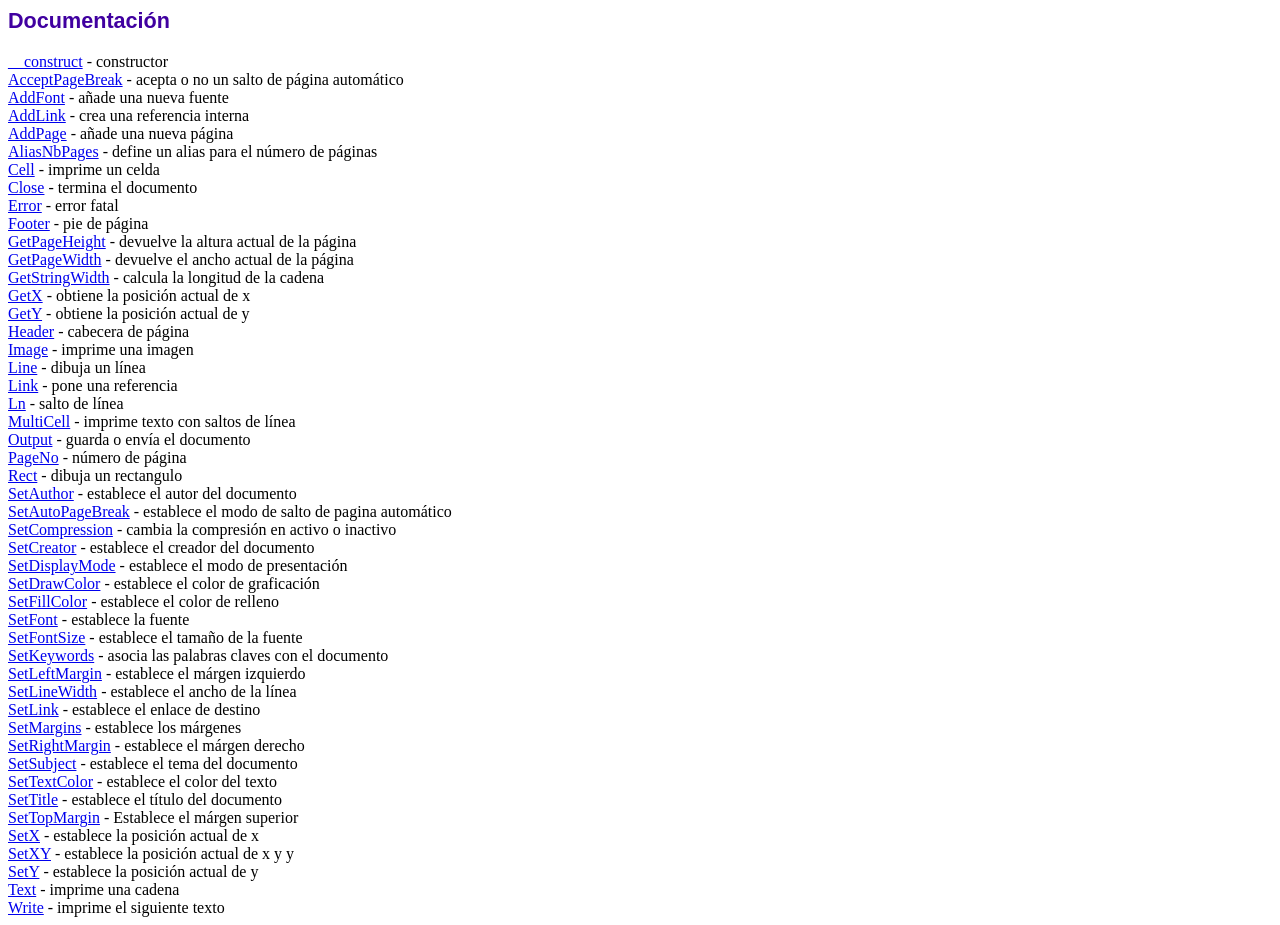
<file: Assets/FPDF_v186/doc/index.htm>
<!DOCTYPE html PUBLIC "-//W3C//DTD HTML 4.01 Transitional//EN">
<html>
<head>
<meta http-equiv="Content-Type" content="text/html; charset=UTF-8">
<title>Documentación</title>
<link type="text/css" rel="stylesheet" href="../fpdf.css">
</head>
<body>
<h1>Documentación</h1>
<a href="__construct.htm">__construct</a> - constructor<br>
<a href="acceptpagebreak.htm">AcceptPageBreak</a> - acepta o no un salto de página automático<br>
<a href="addfont.htm">AddFont</a> - añade una nueva fuente<br>
<a href="addlink.htm">AddLink</a> - crea una referencia interna<br>
<a href="addpage.htm">AddPage</a> - añade una nueva página<br>
<a href="aliasnbpages.htm">AliasNbPages</a> - define un alias para el número de páginas<br>
<a href="cell.htm">Cell</a> - imprime un celda<br>
<a href="close.htm">Close</a> - termina el documento<br>
<a href="error.htm">Error</a> - error fatal<br>
<a href="footer.htm">Footer</a> - pie de página<br>
<a href="getpageheight.htm">GetPageHeight</a> - devuelve la altura actual de la página<br>
<a href="getpagewidth.htm">GetPageWidth</a> - devuelve el ancho actual de la página<br>
<a href="getstringwidth.htm">GetStringWidth</a> - calcula la longitud de la cadena<br>
<a href="getx.htm">GetX</a> - obtiene la posición actual de x<br>
<a href="gety.htm">GetY</a> - obtiene la posición actual de y<br>
<a href="header.htm">Header</a> - cabecera de página<br>
<a href="image.htm">Image</a> - imprime una imagen<br>
<a href="line.htm">Line</a> - dibuja un línea<br>
<a href="link.htm">Link</a> - pone una referencia<br>
<a href="ln.htm">Ln</a> - salto de línea<br>
<a href="multicell.htm">MultiCell</a> - imprime texto con saltos de línea<br>
<a href="output.htm">Output</a> - guarda o envía el documento<br>
<a href="pageno.htm">PageNo</a> - número de página<br>
<a href="rect.htm">Rect</a> - dibuja un rectangulo<br>
<a href="setauthor.htm">SetAuthor</a> - establece el autor del documento<br>
<a href="setautopagebreak.htm">SetAutoPageBreak</a> - establece el modo de salto de pagina automático<br>
<a href="setcompression.htm">SetCompression</a> - cambia la compresión en activo o inactivo<br>
<a href="setcreator.htm">SetCreator</a> - establece el creador del documento<br>
<a href="setdisplaymode.htm">SetDisplayMode</a> - establece el modo de presentación<br>
<a href="setdrawcolor.htm">SetDrawColor</a> - establece el color de graficación<br>
<a href="setfillcolor.htm">SetFillColor</a> - establece el color de relleno<br>
<a href="setfont.htm">SetFont</a> - establece la fuente<br>
<a href="setfontsize.htm">SetFontSize</a> - establece el tamaño de la fuente<br>
<a href="setkeywords.htm">SetKeywords</a> - asocia las palabras claves con el documento<br>
<a href="setleftmargin.htm">SetLeftMargin</a> - establece el márgen izquierdo<br>
<a href="setlinewidth.htm">SetLineWidth</a> - establece el ancho de la línea<br>
<a href="setlink.htm">SetLink</a> - establece el enlace de destino<br>
<a href="setmargins.htm">SetMargins</a> - establece los márgenes<br>
<a href="setrightmargin.htm">SetRightMargin</a> - establece el márgen derecho<br>
<a href="setsubject.htm">SetSubject</a> - establece el tema del documento<br>
<a href="settextcolor.htm">SetTextColor</a> - establece el color del texto<br>
<a href="settitle.htm">SetTitle</a> - establece el título del documento<br>
<a href="settopmargin.htm">SetTopMargin</a> - Establece el márgen superior<br>
<a href="setx.htm">SetX</a> - establece la posición actual de x<br>
<a href="setxy.htm">SetXY</a> - establece la posición actual de x y y<br>
<a href="sety.htm">SetY</a> - establece la posición actual de y<br>
<a href="text.htm">Text</a> - imprime una cadena<br>
<a href="write.htm">Write</a> - imprime el siguiente texto<br>
</body>
</html>
</file>
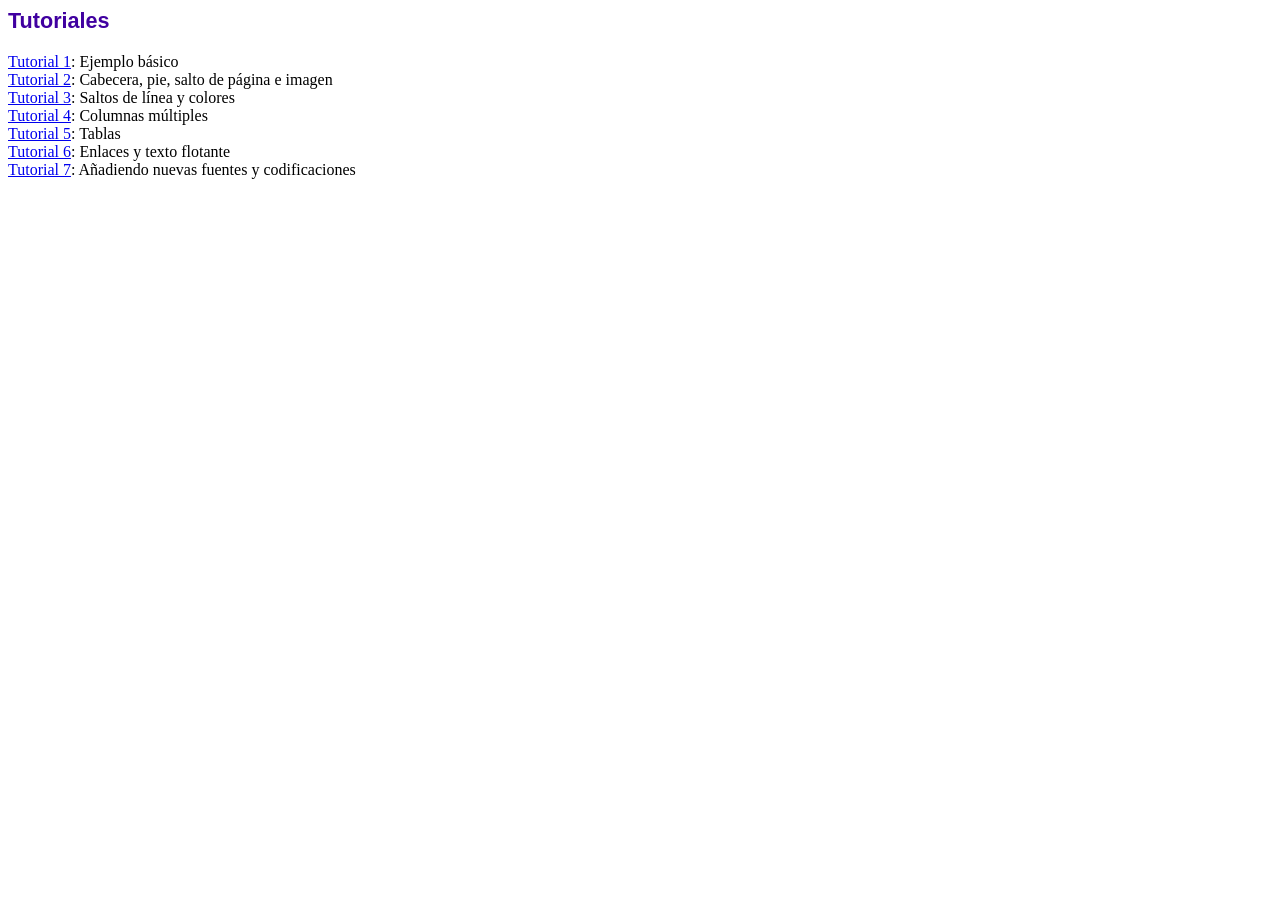
<file: Assets/FPDF_v186/tutorial/index.htm>
<!DOCTYPE html PUBLIC "-//W3C//DTD HTML 4.01 Transitional//EN">
<html>
<head>
<meta http-equiv="Content-Type" content="text/html; charset=UTF-8">
<title>Tutoriales</title>
<link type="text/css" rel="stylesheet" href="../fpdf.css">
</head>
<body>
<h1>Tutoriales</h1>
<ul style="list-style-type:none; margin-left:0; padding-left:0">
<li><a href="tuto1.htm">Tutorial 1</a>: Ejemplo básico</li>
<li><a href="tuto2.htm">Tutorial 2</a>: Cabecera, pie, salto de página e imagen</li>
<li><a href="tuto3.htm">Tutorial 3</a>: Saltos de línea y colores</li>
<li><a href="tuto4.htm">Tutorial 4</a>: Columnas múltiples</li>
<li><a href="tuto5.htm">Tutorial 5</a>: Tablas</li>
<li><a href="tuto6.htm">Tutorial 6</a>: Enlaces y texto flotante</li>
<li><a href="tuto7.htm">Tutorial 7</a>: Añadiendo nuevas fuentes y codificaciones</li>
</ul>
</body>
</html>
</file>
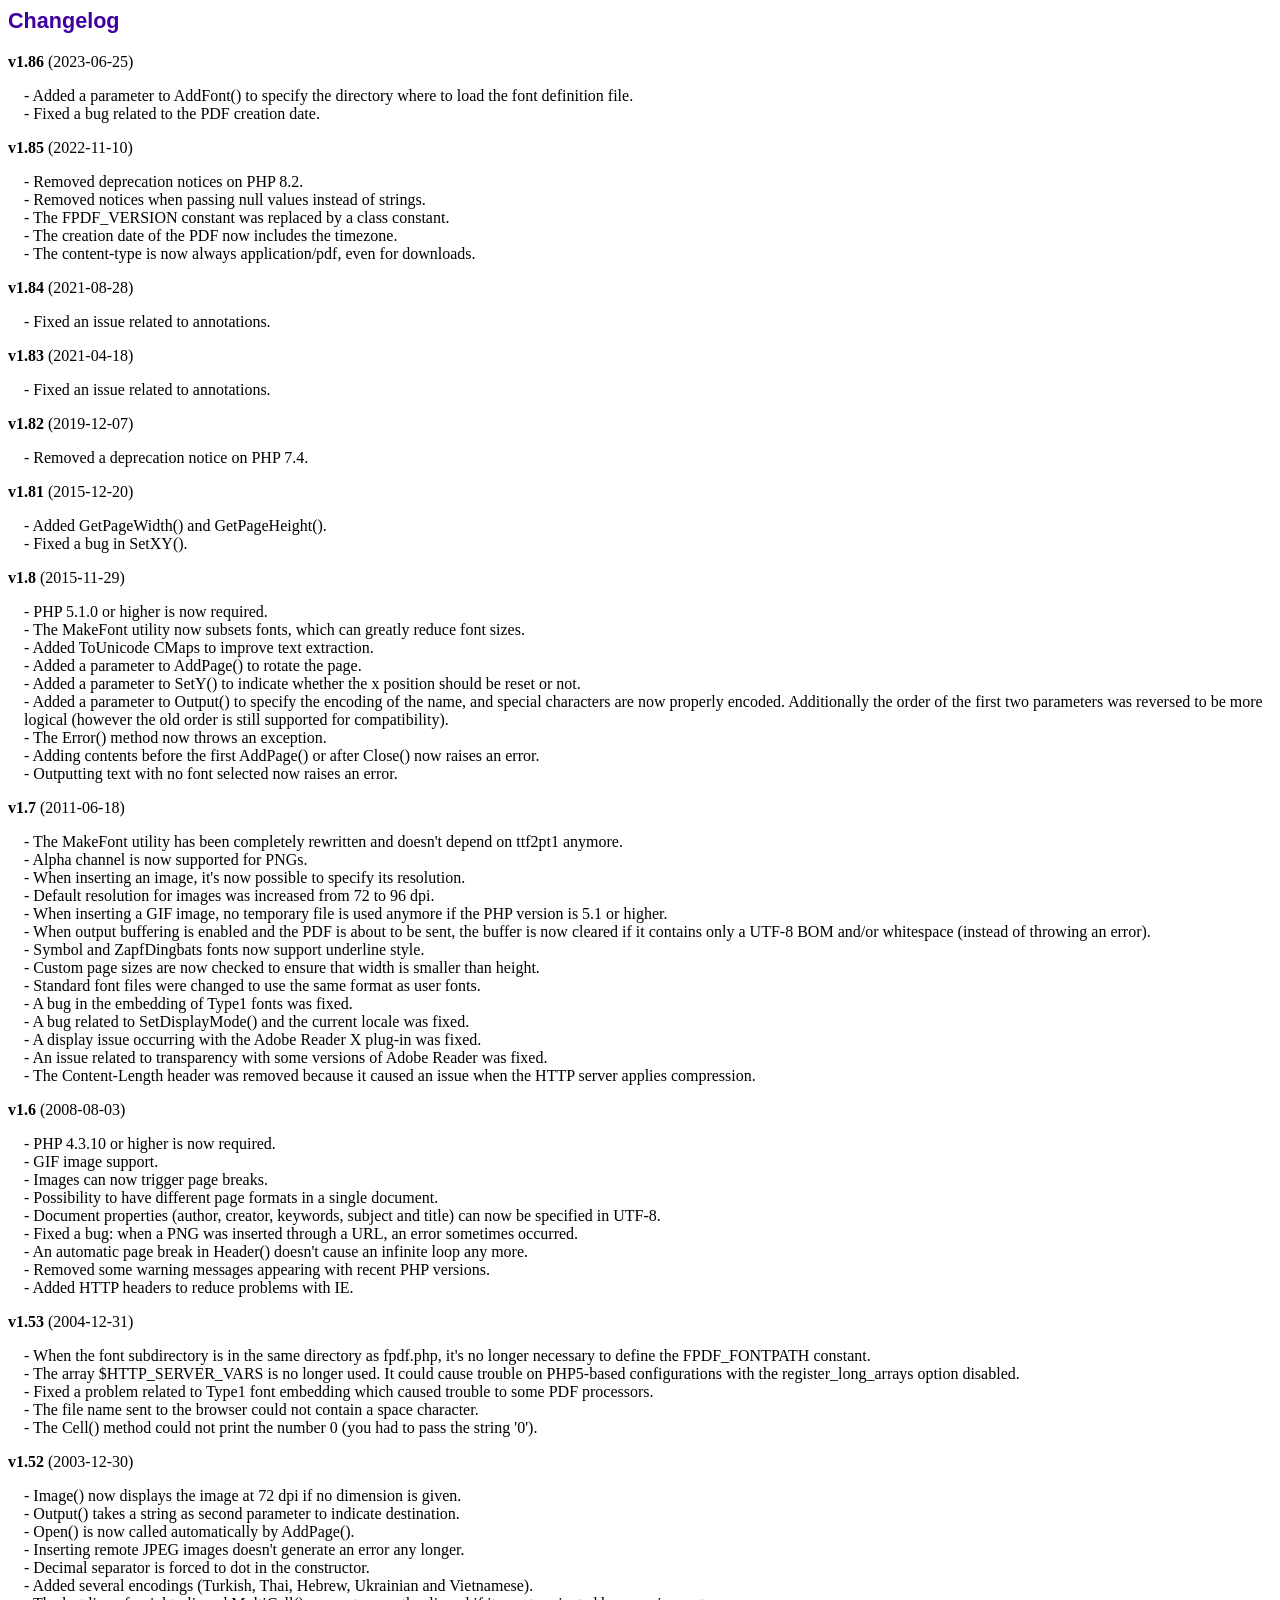
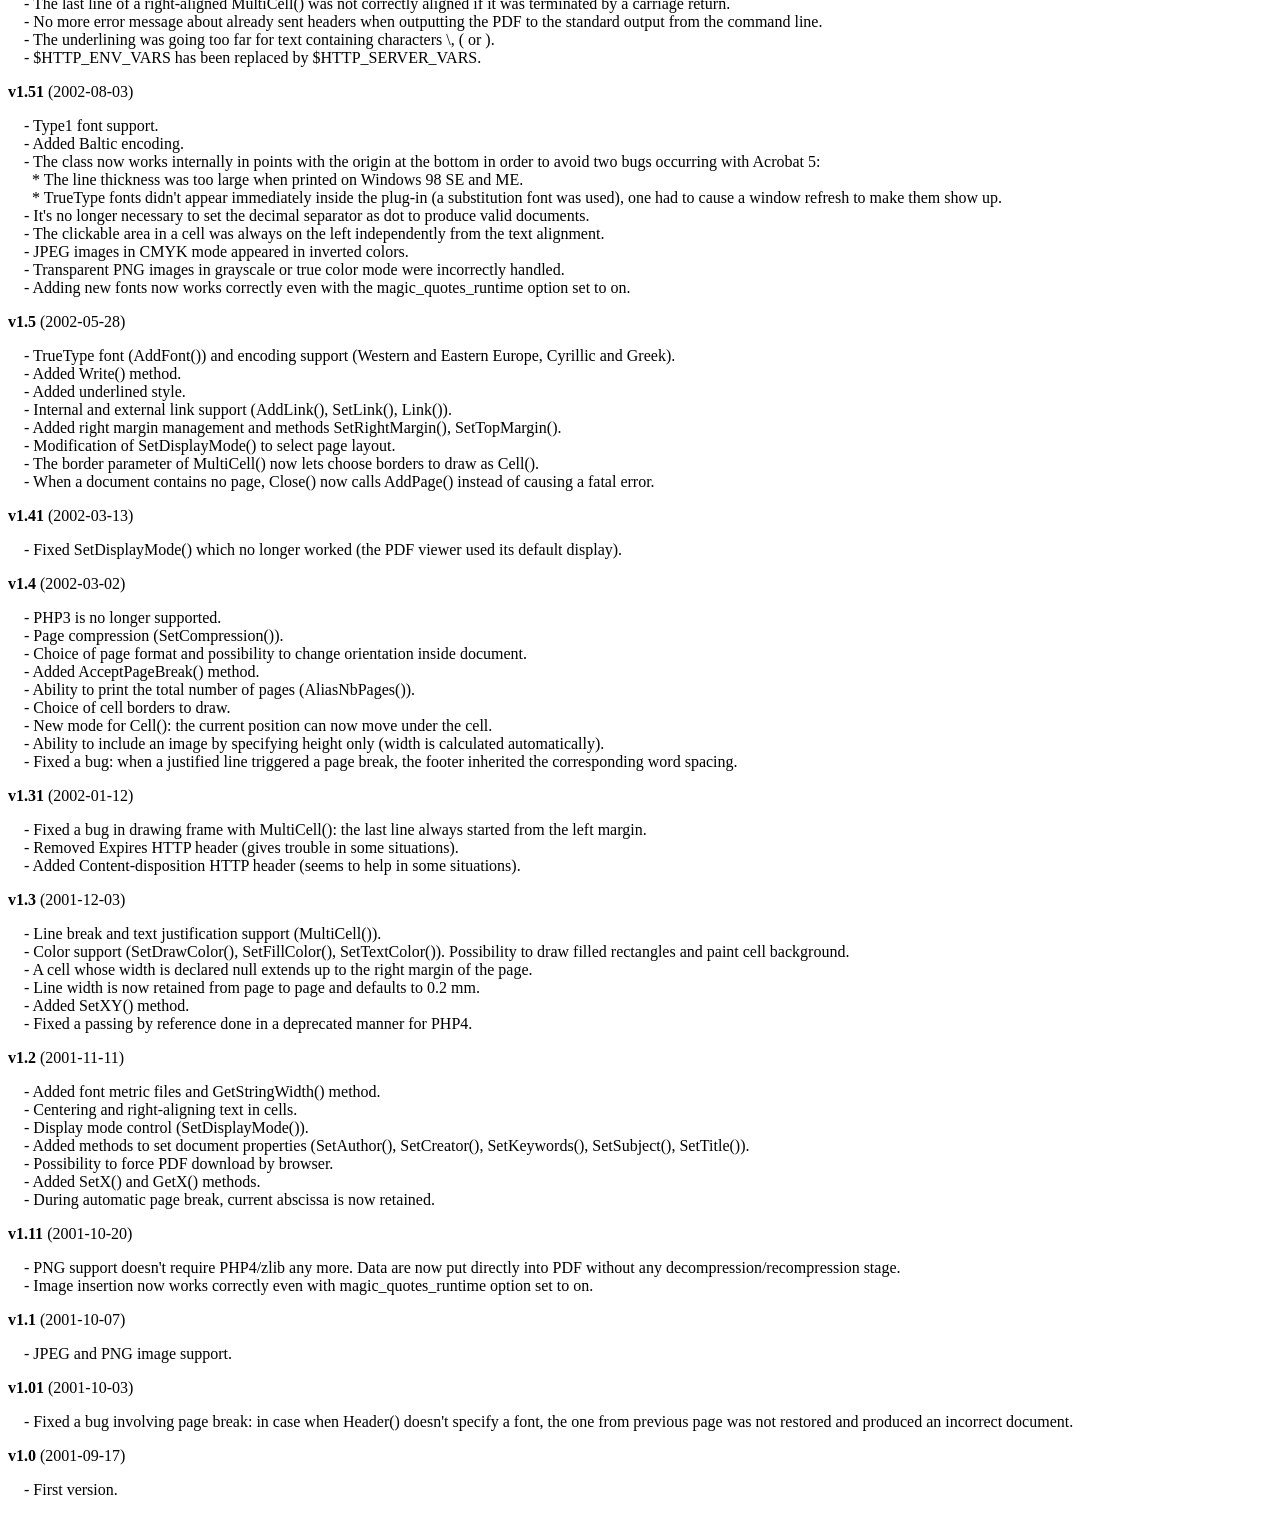
<file: Assets/FPDF_v186/changelog.htm>
<!DOCTYPE html PUBLIC "-//W3C//DTD HTML 4.01 Transitional//EN">
<html>
<head>
<meta http-equiv="Content-Type" content="text/html; charset=UTF-8">
<title>Changelog</title>
<link type="text/css" rel="stylesheet" href="fpdf.css">
<style type="text/css">
dd {margin:1em 0 1em 1em}
</style>
</head>
<body>
<h1>Changelog</h1>
<dl>
<dt><strong>v1.86</strong> (2023-06-25)</dt>
<dd>
- Added a parameter to AddFont() to specify the directory where to load the font definition file.<br>
- Fixed a bug related to the PDF creation date.<br>
</dd>
<dt><strong>v1.85</strong> (2022-11-10)</dt>
<dd>
- Removed deprecation notices on PHP 8.2.<br>
- Removed notices when passing null values instead of strings.<br>
- The FPDF_VERSION constant was replaced by a class constant.<br>
- The creation date of the PDF now includes the timezone.<br>
- The content-type is now always application/pdf, even for downloads.<br>
</dd>
<dt><strong>v1.84</strong> (2021-08-28)</dt>
<dd>
- Fixed an issue related to annotations.<br>
</dd>
<dt><strong>v1.83</strong> (2021-04-18)</dt>
<dd>
- Fixed an issue related to annotations.<br>
</dd>
<dt><strong>v1.82</strong> (2019-12-07)</dt>
<dd>
- Removed a deprecation notice on PHP 7.4.<br>
</dd>
<dt><strong>v1.81</strong> (2015-12-20)</dt>
<dd>
- Added GetPageWidth() and GetPageHeight().<br>
- Fixed a bug in SetXY().<br>
</dd>
<dt><strong>v1.8</strong> (2015-11-29)</dt>
<dd>
- PHP 5.1.0 or higher is now required.<br>
- The MakeFont utility now subsets fonts, which can greatly reduce font sizes.<br>
- Added ToUnicode CMaps to improve text extraction.<br>
- Added a parameter to AddPage() to rotate the page.<br>
- Added a parameter to SetY() to indicate whether the x position should be reset or not.<br>
- Added a parameter to Output() to specify the encoding of the name, and special characters are now properly encoded. Additionally the order of the first two parameters was reversed to be more logical (however the old order is still supported for compatibility).<br>
- The Error() method now throws an exception.<br>
- Adding contents before the first AddPage() or after Close() now raises an error.<br>
- Outputting text with no font selected now raises an error.<br>
</dd>
<dt><strong>v1.7</strong> (2011-06-18)</dt>
<dd>
- The MakeFont utility has been completely rewritten and doesn't depend on ttf2pt1 anymore.<br>
- Alpha channel is now supported for PNGs.<br>
- When inserting an image, it's now possible to specify its resolution.<br>
- Default resolution for images was increased from 72 to 96 dpi.<br>
- When inserting a GIF image, no temporary file is used anymore if the PHP version is 5.1 or higher.<br>
- When output buffering is enabled and the PDF is about to be sent, the buffer is now cleared if it contains only a UTF-8 BOM and/or whitespace (instead of throwing an error).<br>
- Symbol and ZapfDingbats fonts now support underline style.<br>
- Custom page sizes are now checked to ensure that width is smaller than height.<br>
- Standard font files were changed to use the same format as user fonts.<br>
- A bug in the embedding of Type1 fonts was fixed.<br>
- A bug related to SetDisplayMode() and the current locale was fixed.<br>
- A display issue occurring with the Adobe Reader X plug-in was fixed.<br>
- An issue related to transparency with some versions of Adobe Reader was fixed.<br>
- The Content-Length header was removed because it caused an issue when the HTTP server applies compression.<br>
</dd>
<dt><strong>v1.6</strong> (2008-08-03)</dt>
<dd>
- PHP 4.3.10 or higher is now required.<br>
- GIF image support.<br>
- Images can now trigger page breaks.<br>
- Possibility to have different page formats in a single document.<br>
- Document properties (author, creator, keywords, subject and title) can now be specified in UTF-8.<br>
- Fixed a bug: when a PNG was inserted through a URL, an error sometimes occurred.<br>
- An automatic page break in Header() doesn't cause an infinite loop any more.<br>
- Removed some warning messages appearing with recent PHP versions.<br>
- Added HTTP headers to reduce problems with IE.<br>
</dd>
<dt><strong>v1.53</strong> (2004-12-31)</dt>
<dd>
- When the font subdirectory is in the same directory as fpdf.php, it's no longer necessary to define the FPDF_FONTPATH constant.<br>
- The array $HTTP_SERVER_VARS is no longer used. It could cause trouble on PHP5-based configurations with the register_long_arrays option disabled.<br>
- Fixed a problem related to Type1 font embedding which caused trouble to some PDF processors.<br>
- The file name sent to the browser could not contain a space character.<br>
- The Cell() method could not print the number 0 (you had to pass the string '0').<br>
</dd>
<dt><strong>v1.52</strong> (2003-12-30)</dt>
<dd>
- Image() now displays the image at 72 dpi if no dimension is given.<br>
- Output() takes a string as second parameter to indicate destination.<br>
- Open() is now called automatically by AddPage().<br>
- Inserting remote JPEG images doesn't generate an error any longer.<br>
- Decimal separator is forced to dot in the constructor.<br>
- Added several encodings (Turkish, Thai, Hebrew, Ukrainian and Vietnamese).<br>
- The last line of a right-aligned MultiCell() was not correctly aligned if it was terminated by a carriage return.<br>
- No more error message about already sent headers when outputting the PDF to the standard output from the command line.<br>
- The underlining was going too far for text containing characters \, ( or ).<br>
- $HTTP_ENV_VARS has been replaced by $HTTP_SERVER_VARS.<br>
</dd>
<dt><strong>v1.51</strong> (2002-08-03)</dt>
<dd>
- Type1 font support.<br>
- Added Baltic encoding.<br>
- The class now works internally in points with the origin at the bottom in order to avoid two bugs occurring with Acrobat 5:<br>&nbsp;&nbsp;* The line thickness was too large when printed on Windows 98 SE and ME.<br>&nbsp;&nbsp;* TrueType fonts didn't appear immediately inside the plug-in (a substitution font was used), one had to cause a window refresh to make them show up.<br>
- It's no longer necessary to set the decimal separator as dot to produce valid documents.<br>
- The clickable area in a cell was always on the left independently from the text alignment.<br>
- JPEG images in CMYK mode appeared in inverted colors.<br>
- Transparent PNG images in grayscale or true color mode were incorrectly handled.<br>
- Adding new fonts now works correctly even with the magic_quotes_runtime option set to on.<br>
</dd>
<dt><strong>v1.5</strong> (2002-05-28)</dt>
<dd>
- TrueType font (AddFont()) and encoding support (Western and Eastern Europe, Cyrillic and Greek).<br>
- Added Write() method.<br>
- Added underlined style.<br>
- Internal and external link support (AddLink(), SetLink(), Link()).<br>
- Added right margin management and methods SetRightMargin(), SetTopMargin().<br>
- Modification of SetDisplayMode() to select page layout.<br>
- The border parameter of MultiCell() now lets choose borders to draw as Cell().<br>
- When a document contains no page, Close() now calls AddPage() instead of causing a fatal error.<br>
</dd>
<dt><strong>v1.41</strong> (2002-03-13)</dt>
<dd>
- Fixed SetDisplayMode() which no longer worked (the PDF viewer used its default display).<br>
</dd>
<dt><strong>v1.4</strong> (2002-03-02)</dt>
<dd>
- PHP3 is no longer supported.<br>
- Page compression (SetCompression()).<br>
- Choice of page format and possibility to change orientation inside document.<br>
- Added AcceptPageBreak() method.<br>
- Ability to print the total number of pages (AliasNbPages()).<br>
- Choice of cell borders to draw.<br>
- New mode for Cell(): the current position can now move under the cell.<br>
- Ability to include an image by specifying height only (width is calculated automatically).<br>
- Fixed a bug: when a justified line triggered a page break, the footer inherited the corresponding word spacing.<br>
</dd>
<dt><strong>v1.31</strong> (2002-01-12)</dt>
<dd>
- Fixed a bug in drawing frame with MultiCell(): the last line always started from the left margin.<br>
- Removed Expires HTTP header (gives trouble in some situations).<br>
- Added Content-disposition HTTP header (seems to help in some situations).<br>
</dd>
<dt><strong>v1.3</strong> (2001-12-03)</dt>
<dd>
- Line break and text justification support (MultiCell()).<br>
- Color support (SetDrawColor(), SetFillColor(), SetTextColor()). Possibility to draw filled rectangles and paint cell background.<br>
- A cell whose width is declared null extends up to the right margin of the page.<br>
- Line width is now retained from page to page and defaults to 0.2 mm.<br>
- Added SetXY() method.<br>
- Fixed a passing by reference done in a deprecated manner for PHP4.<br>
</dd>
<dt><strong>v1.2</strong> (2001-11-11)</dt>
<dd>
- Added font metric files and GetStringWidth() method.<br>
- Centering and right-aligning text in cells.<br>
- Display mode control (SetDisplayMode()).<br>
- Added methods to set document properties (SetAuthor(), SetCreator(), SetKeywords(), SetSubject(), SetTitle()).<br>
- Possibility to force PDF download by browser.<br>
- Added SetX() and GetX() methods.<br>
- During automatic page break, current abscissa is now retained.<br>
</dd>
<dt><strong>v1.11</strong> (2001-10-20)</dt>
<dd>
- PNG support doesn't require PHP4/zlib any more. Data are now put directly into PDF without any decompression/recompression stage.<br>
- Image insertion now works correctly even with magic_quotes_runtime option set to on.<br>
</dd>
<dt><strong>v1.1</strong> (2001-10-07)</dt>
<dd>
- JPEG and PNG image support.<br>
</dd>
<dt><strong>v1.01</strong> (2001-10-03)</dt>
<dd>
- Fixed a bug involving page break: in case when Header() doesn't specify a font, the one from previous page was not restored and produced an incorrect document.<br>
</dd>
<dt><strong>v1.0</strong> (2001-09-17)</dt>
<dd>
- First version.<br>
</dd>
</dl>
</body>
</html>
</file>
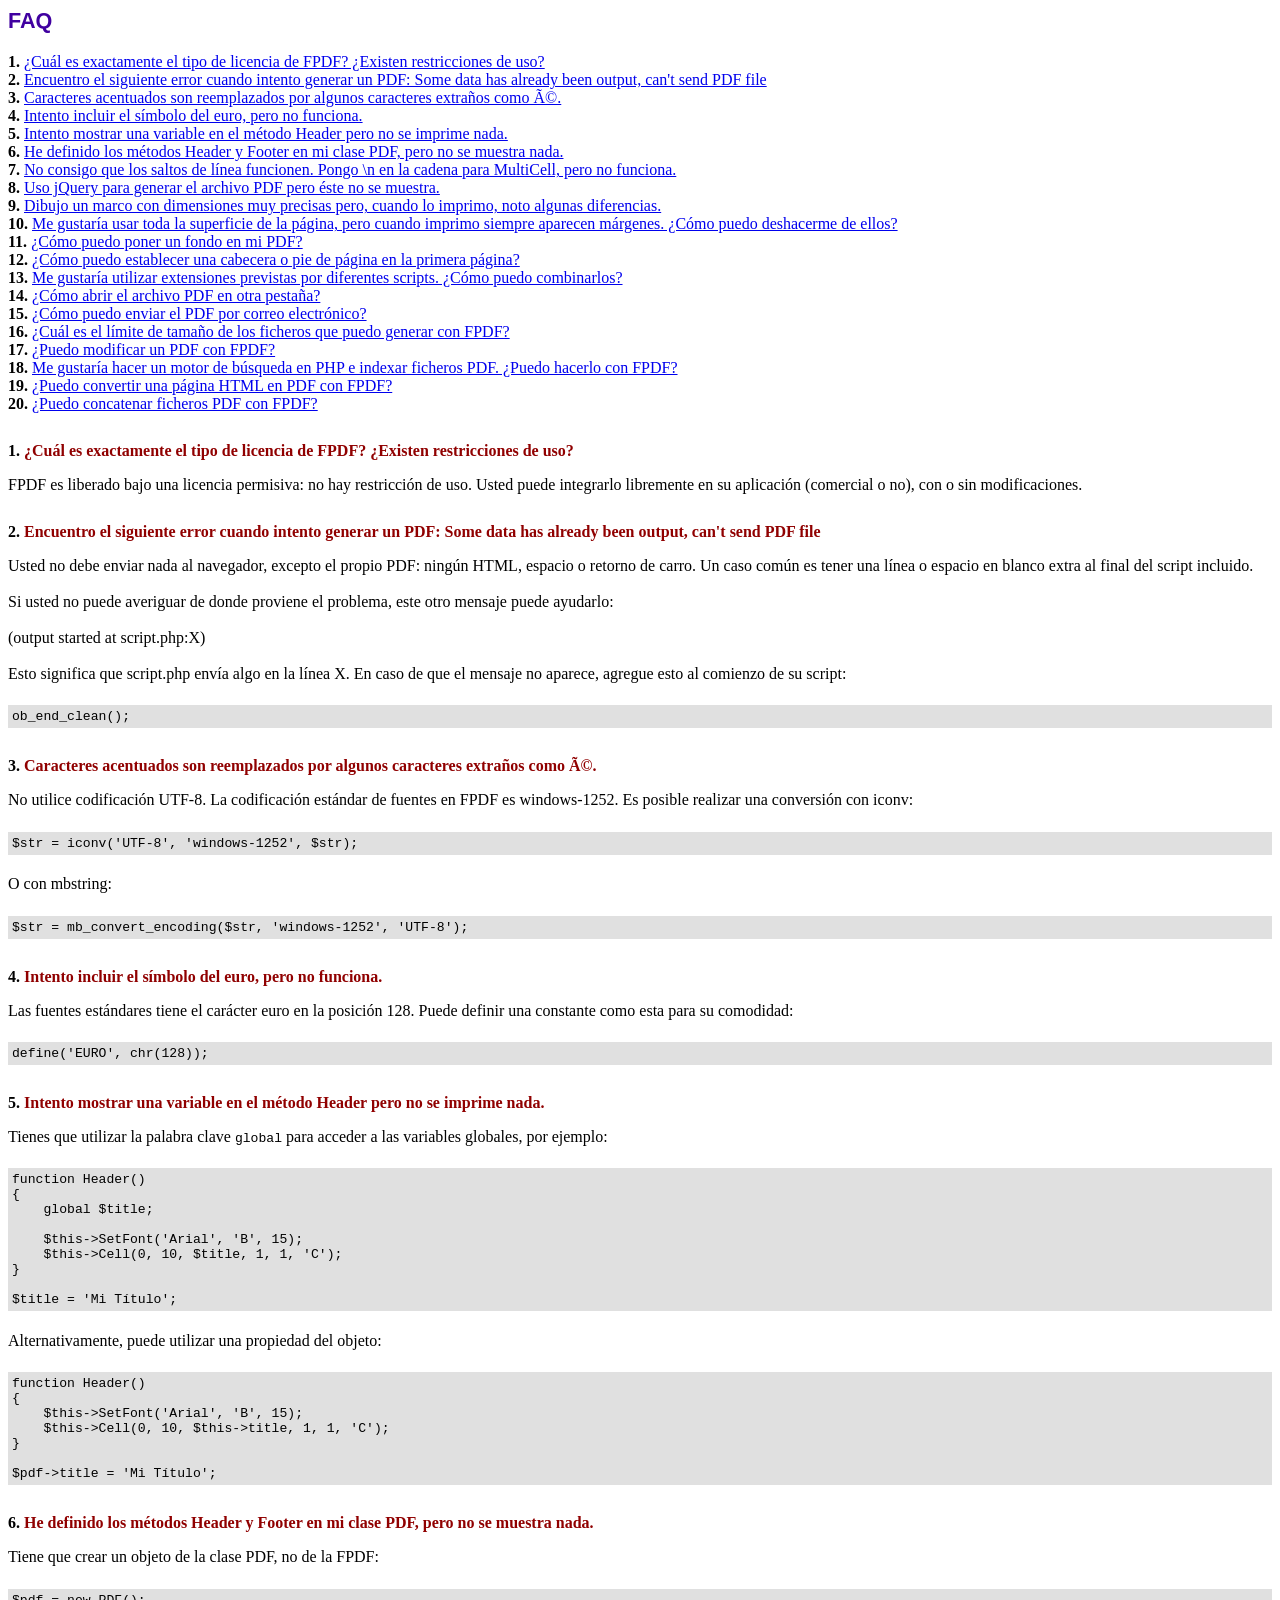
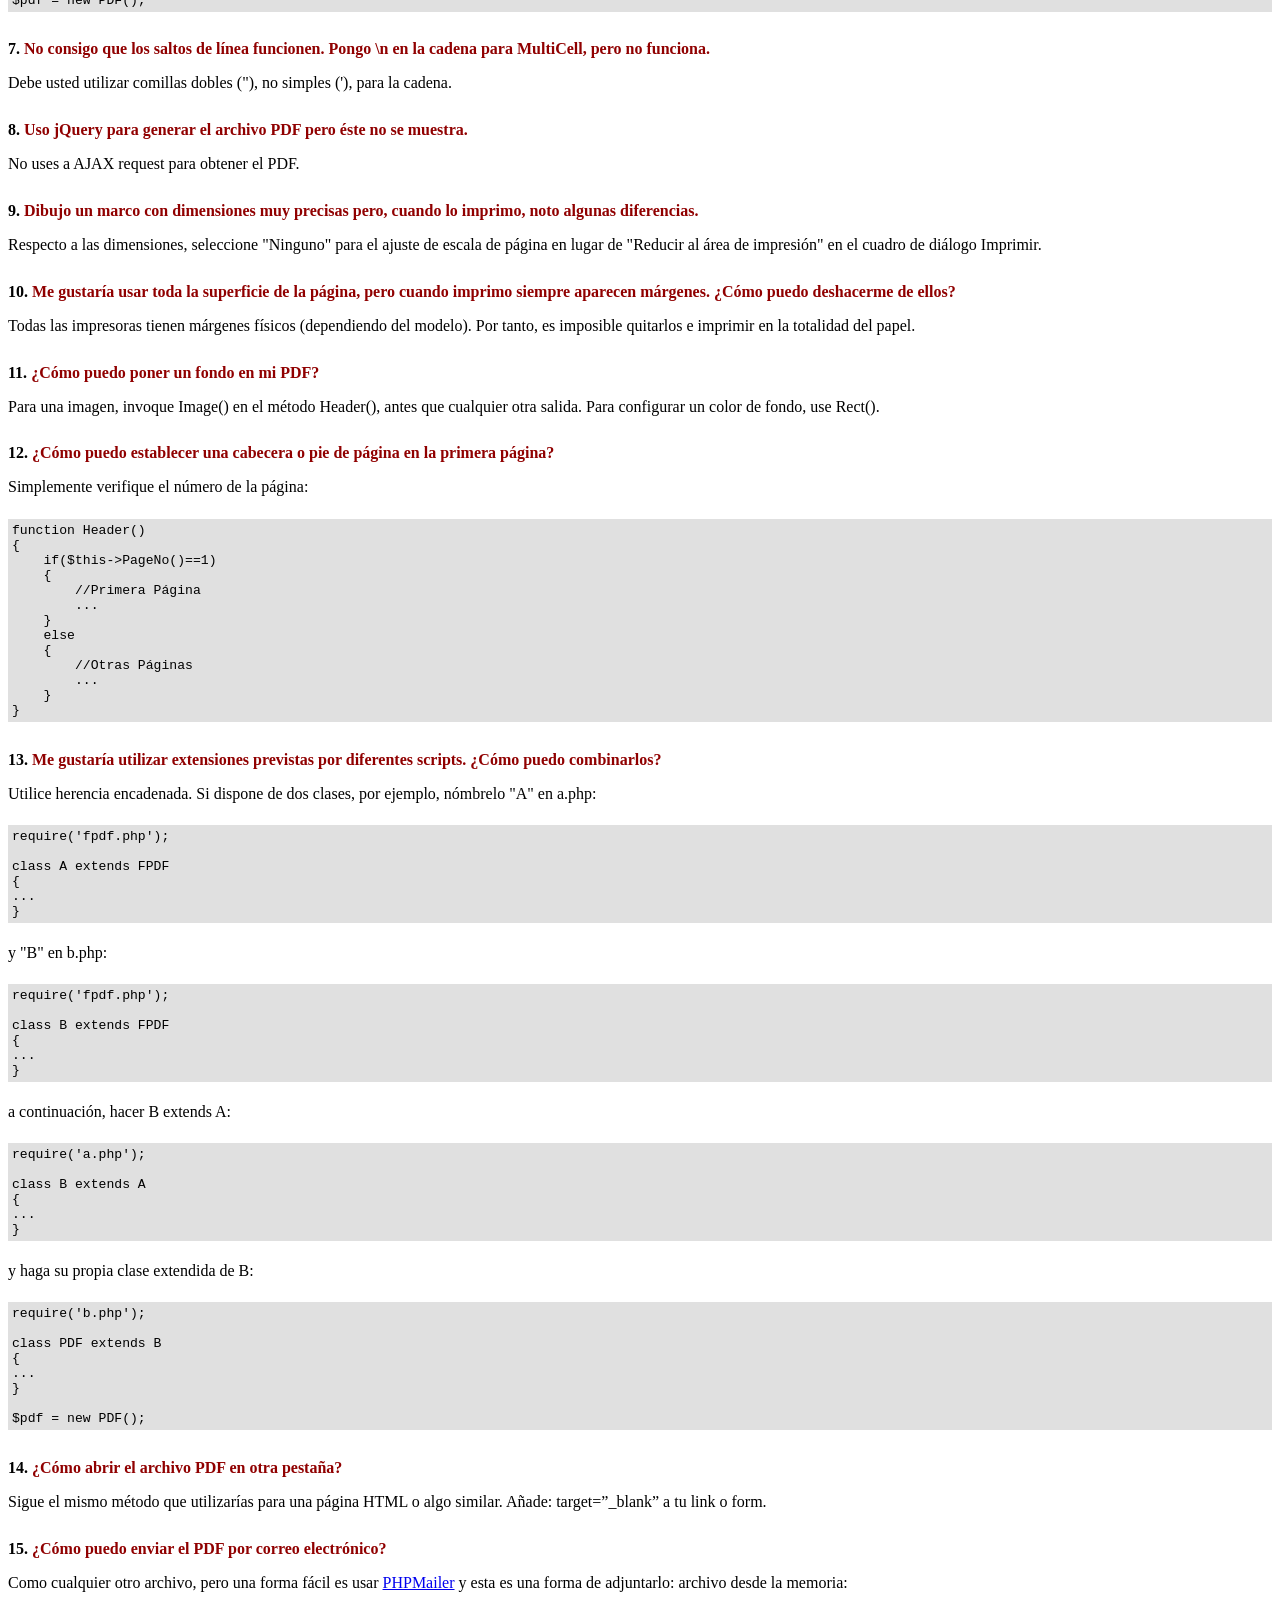
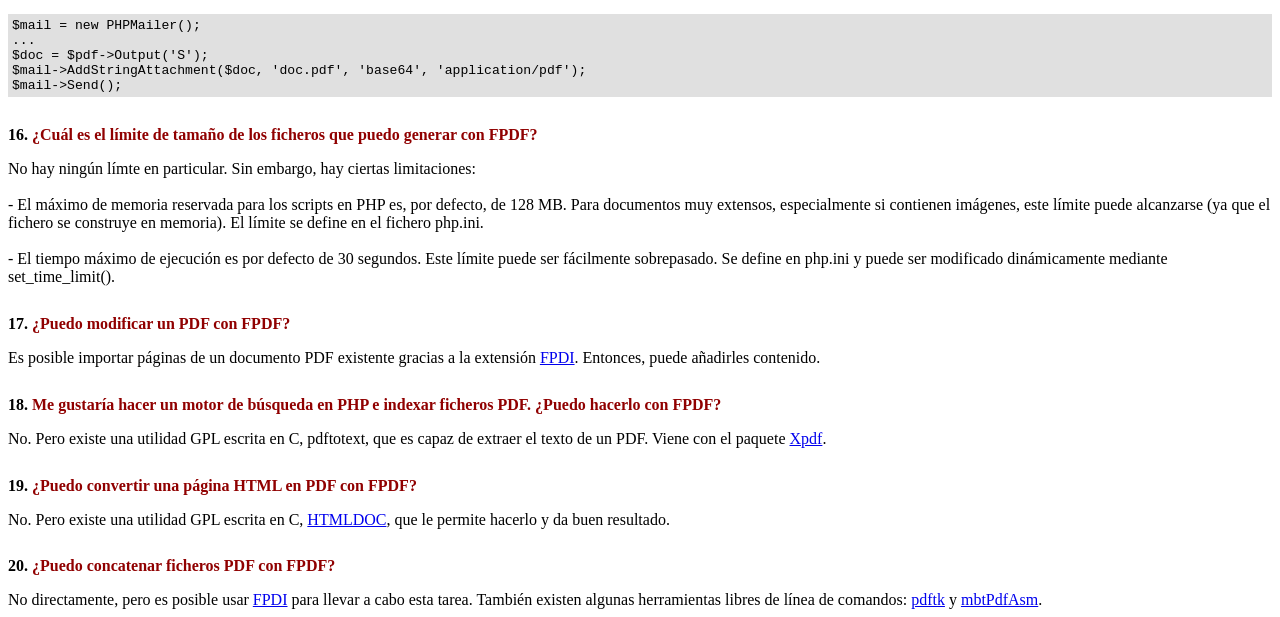
<file: Assets/FPDF_v186/FAQ.htm>
<!DOCTYPE html PUBLIC "-//W3C//DTD HTML 4.01 Transitional//EN">
<html>
<head>
<meta http-equiv="Content-Type" content="text/html; charset=UTF-8">
<title>FAQ</title>
<link type="text/css" rel="stylesheet" href="fpdf.css">
<style type="text/css">
ul {list-style-type:none; margin:0; padding:0}
ul#answers li {margin-top:1.8em}
.question {font-weight:bold; color:#900000}
</style>
</head>
<body>
<h1>FAQ</h1>
<ul>
<li><b>1.</b> <a href='#q1'>¿Cuál es exactamente el tipo de licencia de FPDF? ¿Existen restricciones de uso?</a></li>
<li><b>2.</b> <a href='#q2'>Encuentro el siguiente error cuando intento generar un PDF: Some data has already been output, can't send PDF file</a></li>
<li><b>3.</b> <a href='#q3'>Caracteres acentuados son reemplazados por algunos caracteres extraños como Ã©.</a></li>
<li><b>4.</b> <a href='#q4'>Intento incluir el símbolo del euro, pero no funciona.</a></li>
<li><b>5.</b> <a href='#q5'>Intento mostrar una variable en el método Header pero no se imprime nada.</a></li>
<li><b>6.</b> <a href='#q6'>He definido los métodos Header y Footer en mi clase PDF, pero no se muestra nada.</a></li>
<li><b>7.</b> <a href='#q7'>No consigo que los saltos de línea funcionen. Pongo \n en la cadena para MultiCell, pero no funciona.</a></li>
<li><b>8.</b> <a href='#q8'>Uso jQuery para generar el archivo PDF pero éste no se muestra.</a></li>
<li><b>9.</b> <a href='#q9'>Dibujo un marco con dimensiones muy precisas pero, cuando lo imprimo, noto algunas diferencias.</a></li>
<li><b>10.</b> <a href='#q10'>Me gustaría usar toda la superficie de la página, pero cuando imprimo siempre aparecen márgenes. ¿Cómo puedo deshacerme de ellos?</a></li>
<li><b>11.</b> <a href='#q11'>¿Cómo puedo poner un fondo en mi PDF?</a></li>
<li><b>12.</b> <a href='#q12'>¿Cómo puedo establecer una cabecera o pie de página en la primera página?</a></li>
<li><b>13.</b> <a href='#q13'>Me gustaría utilizar extensiones previstas por diferentes scripts. ¿Cómo puedo combinarlos?</a></li>
<li><b>14.</b> <a href='#q14'>¿Cómo abrir el archivo PDF en otra pestaña?</a></li>
<li><b>15.</b> <a href='#q15'>¿Cómo puedo enviar el PDF por correo electrónico?</a></li>
<li><b>16.</b> <a href='#q16'>¿Cuál es el límite de tamaño de los ficheros que puedo generar con FPDF?</a></li>
<li><b>17.</b> <a href='#q17'>¿Puedo modificar un PDF con FPDF?</a></li>
<li><b>18.</b> <a href='#q18'>Me gustaría hacer un motor de búsqueda en PHP e indexar ficheros PDF. ¿Puedo hacerlo con FPDF?</a></li>
<li><b>19.</b> <a href='#q19'>¿Puedo convertir una página HTML en PDF con FPDF?</a></li>
<li><b>20.</b> <a href='#q20'>¿Puedo concatenar ficheros PDF con FPDF?</a></li>
</ul>

<ul id='answers'>
<li id='q1'>
<p><b>1.</b> <span class='question'>¿Cuál es exactamente el tipo de licencia de FPDF? ¿Existen restricciones de uso?</span></p>
FPDF es liberado bajo una licencia permisiva: no hay restricción de uso. Usted puede integrarlo
libremente en su aplicación (comercial o no), con o sin modificaciones.
</li>

<li id='q2'>
<p><b>2.</b> <span class='question'>Encuentro el siguiente error cuando intento generar un PDF: Some data has already been output, can't send PDF file</span></p>
Usted no debe enviar nada al navegador, excepto el propio PDF: ningún HTML, espacio o retorno de carro. Un caso común
es tener una línea o espacio en blanco extra al final del script incluido.<br>
<br>
Si usted no puede averiguar de donde proviene el problema, este otro mensaje puede ayudarlo:<br>
<br>
(output started at script.php:X)<br>
<br>
Esto significa que script.php envía algo en la línea X. En caso de que el mensaje no aparece, agregue esto al
comienzo de su script:
<div class="doc-source">
<pre><code>ob_end_clean();</code></pre>
</div>
</li>

<li id='q3'>
<p><b>3.</b> <span class='question'>Caracteres acentuados son reemplazados por algunos caracteres extraños como Ã©.</span></p>
No utilice codificación UTF-8. La codificación estándar de fuentes en FPDF es windows-1252.
Es posible realizar una conversión con iconv:
<div class="doc-source">
<pre><code>$str = iconv('UTF-8', 'windows-1252', $str);</code></pre>
</div>
O con mbstring:
<div class="doc-source">
<pre><code>$str = mb_convert_encoding($str, 'windows-1252', 'UTF-8');</code></pre>
</div>
</li>

<li id='q4'>
<p><b>4.</b> <span class='question'>Intento incluir el símbolo del euro, pero no funciona.</span></p>
Las fuentes estándares tiene el carácter euro en la posición 128. Puede definir una constante
como esta para su comodidad:
<div class="doc-source">
<pre><code>define('EURO', chr(128));</code></pre>
</div>
</li>

<li id='q5'>
<p><b>5.</b> <span class='question'>Intento mostrar una variable en el método Header pero no se imprime nada.</span></p>
Tienes que utilizar la palabra clave <code>global</code> para acceder a las variables globales, por ejemplo:
<div class="doc-source">
<pre><code>function Header()
{
    global $title;

    $this-&gt;SetFont('Arial', 'B', 15);
    $this-&gt;Cell(0, 10, $title, 1, 1, 'C');
}

$title = 'Mi Título';</code></pre>
</div>
Alternativamente, puede utilizar una propiedad del objeto:
<div class="doc-source">
<pre><code>function Header()
{
    $this-&gt;SetFont('Arial', 'B', 15);
    $this-&gt;Cell(0, 10, $this-&gt;title, 1, 1, 'C');
}

$pdf-&gt;title = 'Mi Título';</code></pre>
</div>
</li>

<li id='q6'>
<p><b>6.</b> <span class='question'>He definido los métodos Header y Footer en mi clase PDF, pero no se muestra nada.</span></p>
Tiene que crear un objeto de la clase PDF, no de la FPDF:
<div class="doc-source">
<pre><code>$pdf = new PDF();</code></pre>
</div>
</li>

<li id='q7'>
<p><b>7.</b> <span class='question'>No consigo que los saltos de línea funcionen. Pongo \n en la cadena para MultiCell, pero no funciona.</span></p>
Debe usted utilizar comillas dobles ("), no simples ('), para la cadena.
</li>

<li id='q8'>
<p><b>8.</b> <span class='question'>Uso jQuery para generar el archivo PDF pero éste no se muestra.</span></p>
No uses a AJAX request para obtener el PDF.
</li>

<li id='q9'>
<p><b>9.</b> <span class='question'>Dibujo un marco con dimensiones muy precisas pero, cuando lo imprimo, noto algunas diferencias.</span></p>
Respecto a las dimensiones, seleccione "Ninguno" para el ajuste de escala de página en lugar de "Reducir al área de impresión" en el cuadro de diálogo Imprimir.
</li>

<li id='q10'>
<p><b>10.</b> <span class='question'>Me gustaría usar toda la superficie de la página, pero cuando imprimo siempre aparecen márgenes. ¿Cómo puedo deshacerme de ellos?</span></p>
Todas las impresoras tienen márgenes físicos (dependiendo del modelo). Por tanto, es imposible quitarlos
e imprimir en la totalidad del papel.
</li>

<li id='q11'>
<p><b>11.</b> <span class='question'>¿Cómo puedo poner un fondo en mi PDF?</span></p>
Para una imagen, invoque Image() en el método Header(), antes que cualquier otra salida. Para configurar un color de fondo, use Rect().
</li>

<li id='q12'>
<p><b>12.</b> <span class='question'>¿Cómo puedo establecer una cabecera o pie de página en la primera página?</span></p>
Simplemente verifique el número de la página:
<div class="doc-source">
<pre><code>function Header()
{
    if($this-&gt;PageNo()==1)
    {
        //Primera Página
        ...
    }
    else
    {
        //Otras Páginas
        ...
    }
}</code></pre>
</div>
</li>

<li id='q13'>
<p><b>13.</b> <span class='question'>Me gustaría utilizar extensiones previstas por diferentes scripts. ¿Cómo puedo combinarlos?</span></p>
Utilice herencia encadenada. Si dispone de dos clases, por ejemplo, nómbrelo "A" en a.php:
<div class="doc-source">
<pre><code>require('fpdf.php');

class A extends FPDF
{
...
}</code></pre>
</div>
y "B" en b.php:
<div class="doc-source">
<pre><code>require('fpdf.php');

class B extends FPDF
{
...
}</code></pre>
</div>
a continuación, hacer B extends A:
<div class="doc-source">
<pre><code>require('a.php');

class B extends A
{
...
}</code></pre>
</div>
y haga su propia clase extendida de B:
<div class="doc-source">
<pre><code>require('b.php');

class PDF extends B
{
...
}

$pdf = new PDF();</code></pre>
</div>
</li>

<li id='q14'>
<p><b>14.</b> <span class='question'>¿Cómo abrir el archivo PDF en otra pestaña?</span></p>
Sigue el mismo método que utilizarías para una página HTML o algo similar.
Añade: target=”_blank” a tu link o form.
</li>

<li id='q15'>
<p><b>15.</b> <span class='question'>¿Cómo puedo enviar el PDF por correo electrónico?</span></p>
Como cualquier otro archivo, pero una forma fácil es usar <a href="https://github.com/PHPMailer/PHPMailer" target="_blank">PHPMailer</a>
y esta es una forma de adjuntarlo: archivo desde la memoria:
<div class="doc-source">
<pre><code>$mail = new PHPMailer();
...
$doc = $pdf-&gt;Output('S');
$mail-&gt;AddStringAttachment($doc, 'doc.pdf', 'base64', 'application/pdf');
$mail-&gt;Send();</code></pre>
</div>
</li>

<li id='q16'>
<p><b>16.</b> <span class='question'>¿Cuál es el límite de tamaño de los ficheros que puedo generar con FPDF?</span></p>
No hay ningún límte en particular. Sin embargo, hay ciertas limitaciones:
<br>
<br>
- El máximo de memoria reservada para los scripts en PHP es, por defecto, de 128 MB. Para documentos
muy extensos, especialmente si contienen imágenes, este límite puede alcanzarse (ya que el fichero
se construye en memoria). El límite se define en el fichero php.ini.
<br>
<br>
- El tiempo máximo de ejecución es por defecto de 30 segundos. Este límite puede ser fácilmente
sobrepasado. Se define en php.ini y puede ser modificado dinámicamente mediante set_time_limit().
</li>

<li id='q17'>
<p><b>17.</b> <span class='question'>¿Puedo modificar un PDF con FPDF?</span></p>
Es posible importar páginas de un documento PDF existente gracias a la extensión
<a href="https://www.setasign.com/products/fpdi/about/" target="_blank">FPDI</a>.
Entonces, puede añadirles contenido.
</li>

<li id='q18'>
<p><b>18.</b> <span class='question'>Me gustaría hacer un motor de búsqueda en PHP e indexar ficheros PDF. ¿Puedo hacerlo con FPDF?</span></p>
No. Pero existe una utilidad GPL escrita en C, pdftotext, que es capaz de extraer el texto de
un PDF. Viene con el paquete <a href="https://www.xpdfreader.com" target="_blank">Xpdf</a>.
</li>

<li id='q19'>
<p><b>19.</b> <span class='question'>¿Puedo convertir una página HTML en PDF con FPDF?</span></p>
No. Pero existe una utilidad GPL escrita en C, <a href="https://www.msweet.org/htmldoc/" target="_blank">HTMLDOC</a>,
que le permite hacerlo y da buen resultado.
</li>

<li id='q20'>
<p><b>20.</b> <span class='question'>¿Puedo concatenar ficheros PDF con FPDF?</span></p>
No directamente, pero es posible usar <a href="https://www.setasign.com/products/fpdi/demos/concatenate-fake/" target="_blank">FPDI</a>
para llevar a cabo esta tarea. También existen algunas herramientas libres de línea de comandos:
<a href="https://www.pdflabs.com/tools/pdftk-the-pdf-toolkit/" target="_blank">pdftk</a> y
<a href="http://thierry.schmit.free.fr/spip/spip.php?article15" target="_blank">mbtPdfAsm</a>.
</li>
</ul>
</body>
</html>
</file>
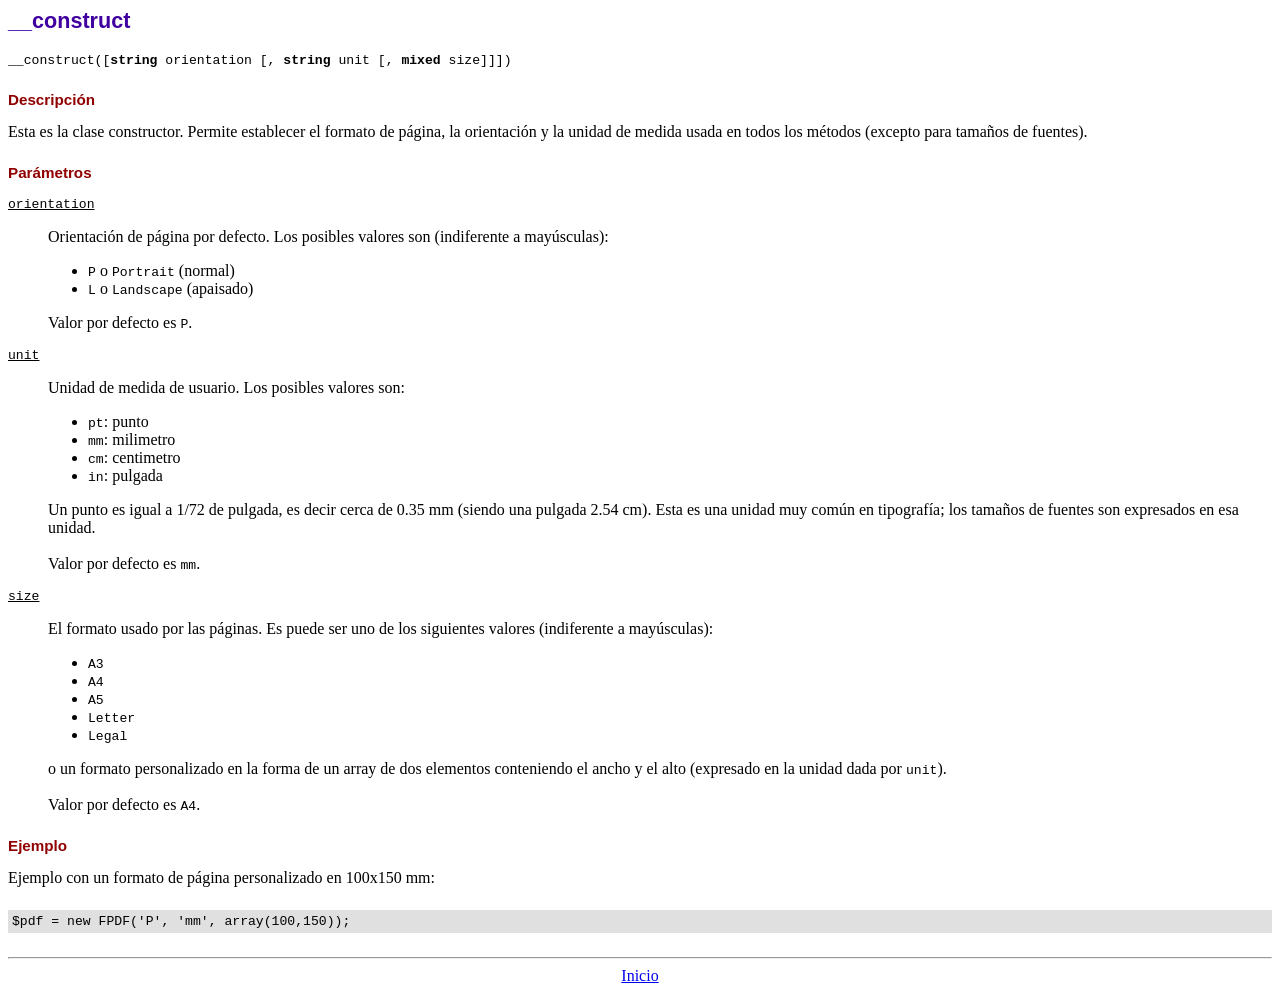
<file: Assets/FPDF_v186/doc/__construct.htm>
<!DOCTYPE html PUBLIC "-//W3C//DTD HTML 4.01 Transitional//EN">
<html>
<head>
<meta http-equiv="Content-Type" content="text/html; charset=UTF-8">
<title>__construct</title>
<link type="text/css" rel="stylesheet" href="../fpdf.css">
</head>
<body>
<h1>__construct</h1>
<code>__construct([<b>string</b> orientation [, <b>string</b> unit [, <b>mixed</b> size]]])</code>
<h2>Descripción</h2>
Esta es la clase constructor. Permite establecer el formato de página, la orientación y la unidad de medida usada en todos los métodos (excepto para tamaños de fuentes).
<h2>Parámetros</h2>
<dl class="param">
<dt><code>orientation</code></dt>
<dd>
Orientación de página por defecto. Los posibles valores son (indiferente a mayúsculas):
<ul>
<li><code>P</code> o <code>Portrait</code> (normal)
<li><code>L</code> o <code>Landscape</code> (apaisado)
</ul>
Valor por defecto es <code>P</code>.
</dd>
<dt><code>unit</code></dt>
<dd>
Unidad de medida de usuario. Los posibles valores son:
<ul>
<li><code>pt</code>: punto
<li><code>mm</code>: milimetro
<li><code>cm</code>: centimetro
<li><code>in</code>: pulgada
</ul>
Un punto es igual a 1/72 de pulgada, es decir cerca de 0.35 mm (siendo una pulgada 2.54 cm). Esta es una unidad muy común en tipografía; los tamaños de fuentes son expresados en esa unidad.
<br>
<br>
Valor por defecto es <code>mm</code>.
</dd>
<dt><code>size</code></dt>
<dd>
El formato usado por las páginas. Es puede ser uno de los siguientes valores (indiferente a mayúsculas):
<ul>
<li><code>A3</code>
<li><code>A4</code>
<li><code>A5</code>
<li><code>Letter</code>
<li><code>Legal</code>
</ul>
o un formato personalizado en la forma de un array de dos elementos conteniendo el ancho y el alto (expresado en la unidad dada por <code>unit</code>).
<br>
<br>
Valor por defecto es <code>A4</code>.
</dd>
</dl>
<h2>Ejemplo</h2>
Ejemplo con un formato de página personalizado en 100x150 mm:
<div class="doc-source">
<pre><code>$pdf = new FPDF('P', 'mm', array(100,150));</code></pre>
</div>
<hr style="margin-top:1.5em">
<div style="text-align:center"><a href="index.htm">Inicio</a></div>
</body>
</html>
</file>
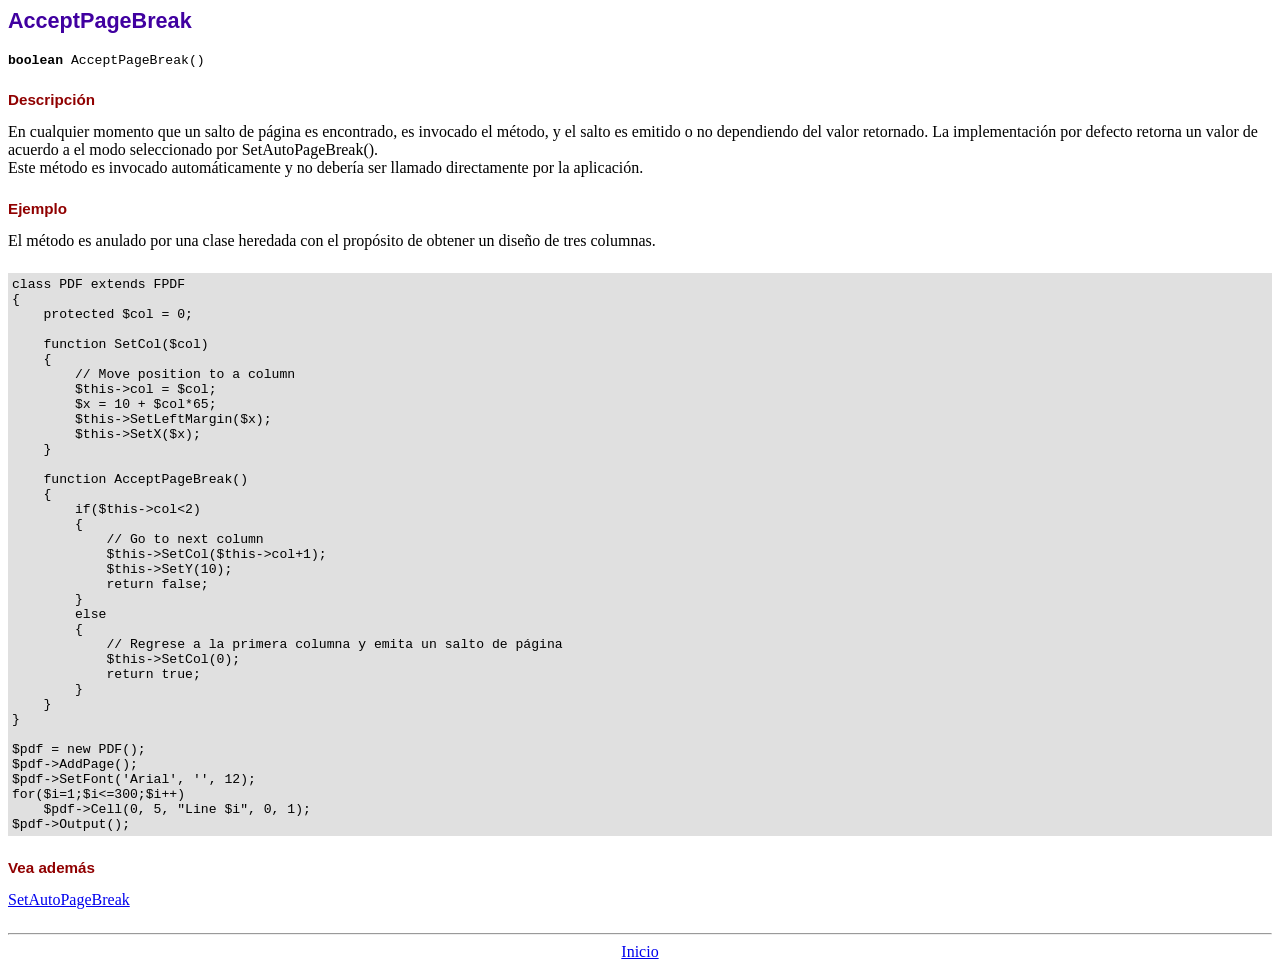
<file: Assets/FPDF_v186/doc/acceptpagebreak.htm>
<!DOCTYPE html PUBLIC "-//W3C//DTD HTML 4.01 Transitional//EN">
<html>
<head>
<meta http-equiv="Content-Type" content="text/html; charset=UTF-8">
<title>AcceptPageBreak</title>
<link type="text/css" rel="stylesheet" href="../fpdf.css">
</head>
<body>
<h1>AcceptPageBreak</h1>
<code><b>boolean</b> AcceptPageBreak()</code>
<h2>Descripción</h2>
En cualquier momento que un salto de página es encontrado, es invocado el método, y el salto es emitido o no dependiendo
del valor retornado. La implementación por defecto retorna un valor de acuerdo a el modo seleccionado por SetAutoPageBreak().
<br>
Este método es invocado automáticamente y no debería ser llamado directamente por la aplicación.
<h2>Ejemplo</h2>
El método es anulado por una clase heredada con el propósito de obtener un diseño de tres columnas.
<div class="doc-source">
<pre><code>class PDF extends FPDF
{
    protected $col = 0;

    function SetCol($col)
    {
        // Move position to a column
        $this-&gt;col = $col;
        $x = 10 + $col*65;
        $this-&gt;SetLeftMargin($x);
        $this-&gt;SetX($x);
    }

    function AcceptPageBreak()
    {
        if($this-&gt;col&lt;2)
        {
            // Go to next column
            $this-&gt;SetCol($this-&gt;col+1);
            $this-&gt;SetY(10);
            return false;
        }
        else
        {
            // Regrese a la primera columna y emita un salto de página
            $this-&gt;SetCol(0);
            return true;
        }
    }
}

$pdf = new PDF();
$pdf-&gt;AddPage();
$pdf-&gt;SetFont('Arial', '', 12);
for($i=1;$i&lt;=300;$i++)
    $pdf-&gt;Cell(0, 5, "Line $i", 0, 1);
$pdf-&gt;Output();</code></pre>
</div>
<h2>Vea además</h2>
<a href="setautopagebreak.htm">SetAutoPageBreak</a>
<hr style="margin-top:1.5em">
<div style="text-align:center"><a href="index.htm">Inicio</a></div>
</body>
</html>
</file>
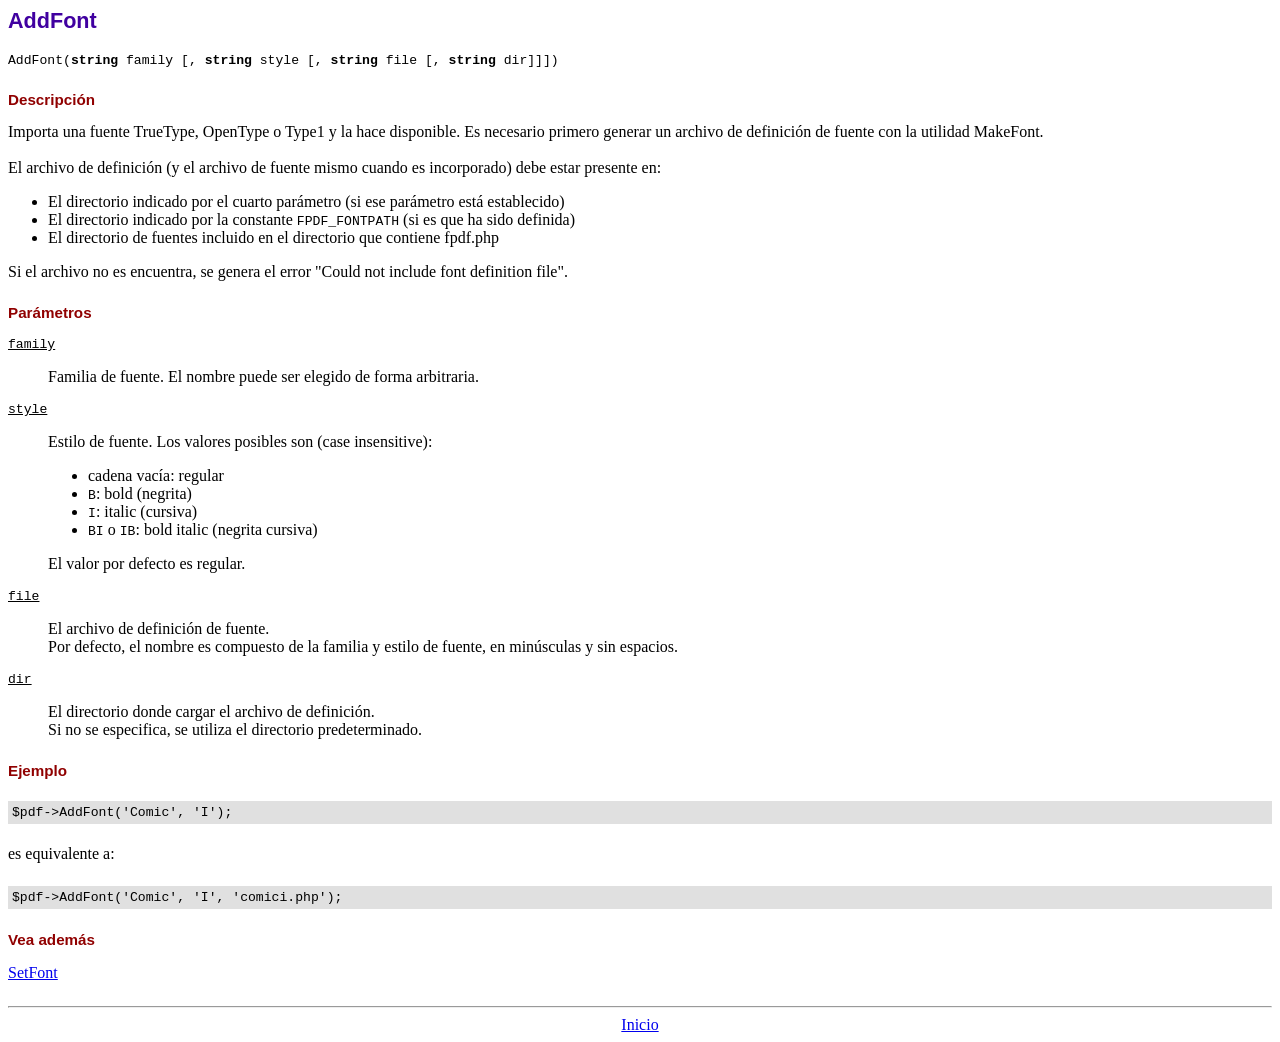
<file: Assets/FPDF_v186/doc/addfont.htm>
<!DOCTYPE html PUBLIC "-//W3C//DTD HTML 4.01 Transitional//EN">
<html>
<head>
<meta http-equiv="Content-Type" content="text/html; charset=UTF-8">
<title>AddFont</title>
<link type="text/css" rel="stylesheet" href="../fpdf.css">
</head>
<body>
<h1>AddFont</h1>
<code>AddFont(<b>string</b> family [, <b>string</b> style [, <b>string</b> file [, <b>string</b> dir]]])</code>
<h2>Descripción</h2>
Importa una fuente TrueType, OpenType o Type1 y la hace disponible. Es necesario primero generar
un archivo de definición de fuente con la utilidad MakeFont.
<br>
<br>
El archivo de definición (y el archivo de fuente mismo cuando es incorporado) debe estar presente en:
<ul>
<li>El directorio indicado por el cuarto parámetro (si ese parámetro está establecido)</li>
<li>El directorio indicado por la constante <code>FPDF_FONTPATH</code> (si es que ha sido definida)
<li>El directorio de fuentes incluido en el directorio que contiene fpdf.php
</ul>
Si el archivo no es encuentra, se genera el error "Could not include font definition file".
<h2>Parámetros</h2>
<dl class="param">
<dt><code>family</code></dt>
<dd>
Familia de fuente. El nombre puede ser elegido de forma arbitraria.
</dd>
<dt><code>style</code></dt>
<dd>
Estilo de fuente. Los valores posibles son (case insensitive):
<ul>
<li>cadena vacía: regular
<li><code>B</code>: bold (negrita)
<li><code>I</code>: italic (cursiva)
<li><code>BI</code> o <code>IB</code>: bold italic (negrita cursiva)
</ul>
El valor por defecto es regular.
</dd>
<dt><code>file</code></dt>
<dd>
El archivo de definición de fuente.
<br>
Por defecto, el nombre es compuesto de la familia y estilo de fuente, en minúsculas y sin espacios.
</dd>
<dt><code>dir</code></dt>
<dd>
El directorio donde cargar el archivo de definición.
<br>
Si no se especifica, se utiliza el directorio predeterminado.
</dd>
</dl>
<h2>Ejemplo</h2>
<div class="doc-source">
<pre><code>$pdf-&gt;AddFont('Comic', 'I');</code></pre>
</div>
es equivalente a:
<div class="doc-source">
<pre><code>$pdf-&gt;AddFont('Comic', 'I', 'comici.php');</code></pre>
</div>
<h2>Vea además</h2>
<a href="setfont.htm">SetFont</a>
<hr style="margin-top:1.5em">
<div style="text-align:center"><a href="index.htm">Inicio</a></div>
</body>
</html>
</file>
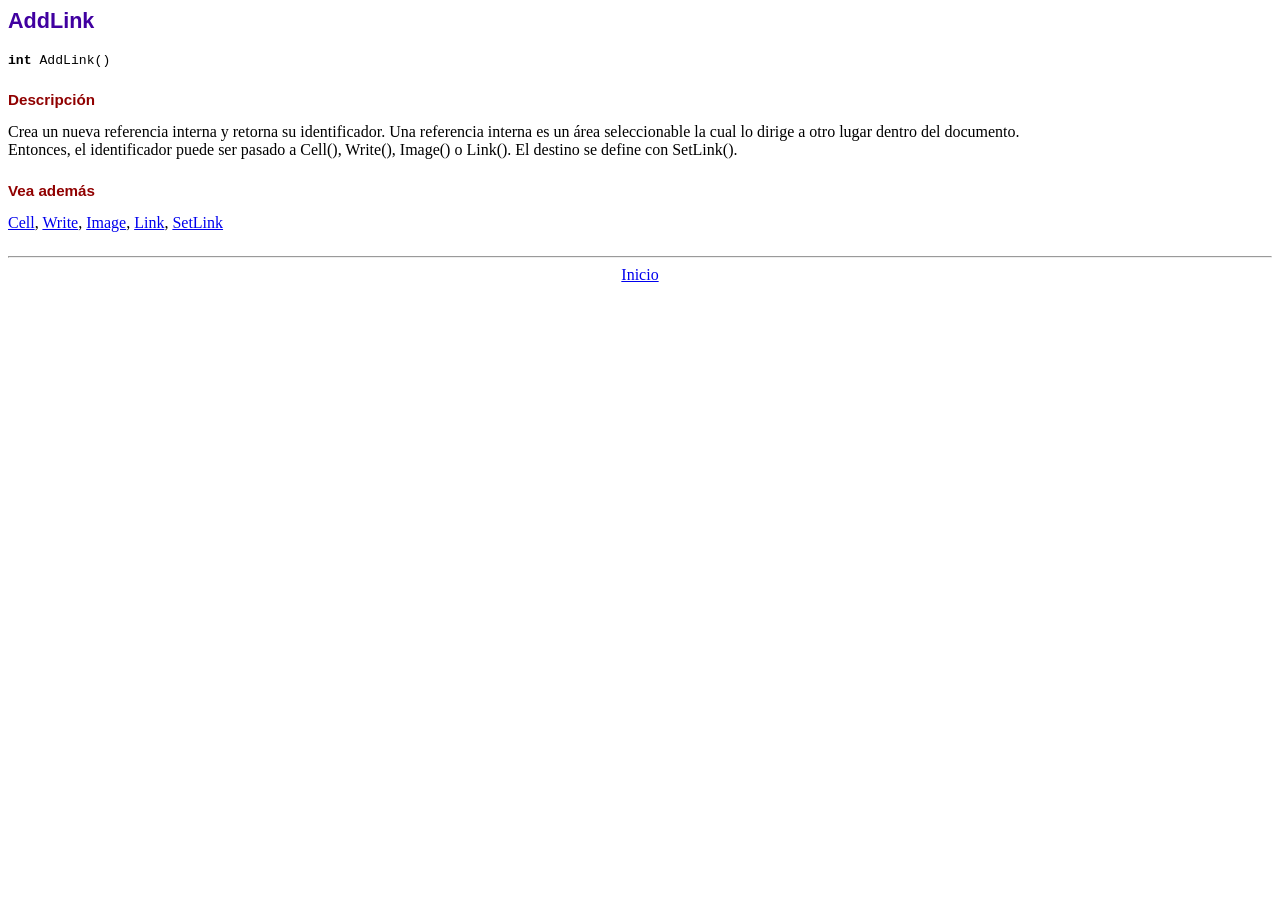
<file: Assets/FPDF_v186/doc/addlink.htm>
<!DOCTYPE html PUBLIC "-//W3C//DTD HTML 4.01 Transitional//EN">
<html>
<head>
<meta http-equiv="Content-Type" content="text/html; charset=UTF-8">
<title>AddLink</title>
<link type="text/css" rel="stylesheet" href="../fpdf.css">
</head>
<body>
<h1>AddLink</h1>
<code><b>int</b> AddLink()</code>
<h2>Descripción</h2>
Crea un nueva referencia interna y retorna su identificador. Una referencia interna es un área seleccionable la cual lo dirige a otro lugar dentro del documento.
<br>
Entonces, el identificador puede ser pasado a Cell(), Write(), Image() o Link(). El destino se define con SetLink().
<h2>Vea además</h2>
<a href="cell.htm">Cell</a>,
<a href="write.htm">Write</a>,
<a href="image.htm">Image</a>,
<a href="link.htm">Link</a>,
<a href="setlink.htm">SetLink</a>
<hr style="margin-top:1.5em">
<div style="text-align:center"><a href="index.htm">Inicio</a></div>
</body>
</html>
</file>
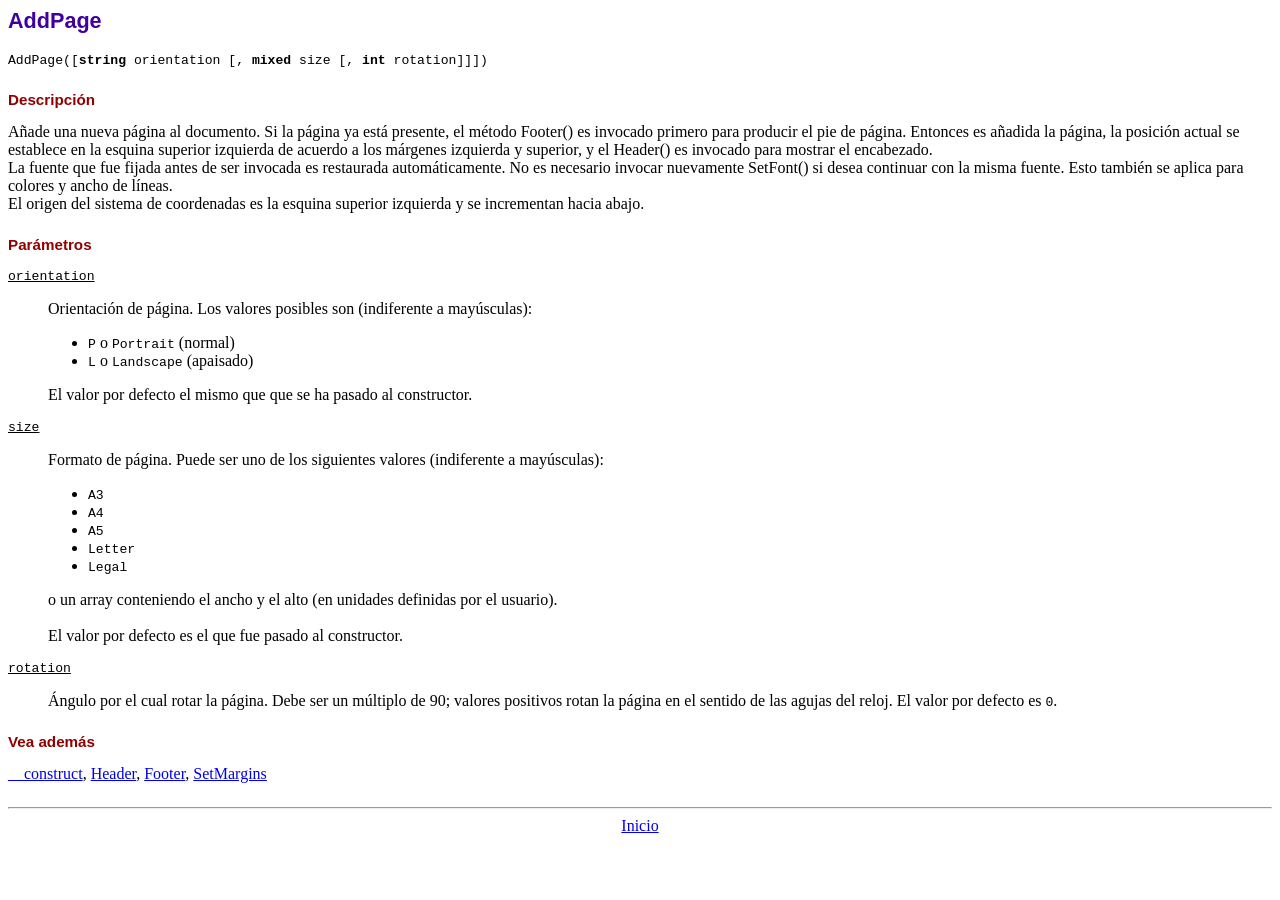
<file: Assets/FPDF_v186/doc/addpage.htm>
<!DOCTYPE html PUBLIC "-//W3C//DTD HTML 4.01 Transitional//EN">
<html>
<head>
<meta http-equiv="Content-Type" content="text/html; charset=UTF-8">
<title>AddPage</title>
<link type="text/css" rel="stylesheet" href="../fpdf.css">
</head>
<body>
<h1>AddPage</h1>
<code>AddPage([<b>string</b> orientation [, <b>mixed</b> size [, <b>int</b> rotation]]])</code>
<h2>Descripción</h2>
Añade una nueva página al documento. Si la página ya está presente, el método Footer() es invocado primero para producir
el pie de página. Entonces es añadida la página, la posición actual se establece en la esquina superior izquierda de
acuerdo a los márgenes izquierda y superior, y el Header() es invocado para mostrar el encabezado.<br>
La fuente que fue fijada antes de ser invocada es restaurada automáticamente. No es necesario invocar nuevamente SetFont()
si desea continuar con la misma fuente. Esto también se aplica para colores y ancho de líneas.<br>
El origen del sistema de coordenadas es la esquina superior izquierda y se incrementan  hacia abajo.
<h2>Parámetros</h2>
<dl class="param">
<dt><code>orientation</code></dt>
<dd>
Orientación de página. Los valores posibles son (indiferente a mayúsculas):
<ul>
<li><code>P</code> o <code>Portrait</code> (normal)</li>
<li><code>L</code> o <code>Landscape</code> (apaisado)</li>
</ul>
El valor por defecto el mismo que que se ha pasado al constructor.
</dd>
<dt><code>size</code></dt>
<dd>
Formato de página. Puede ser uno de los siguientes valores (indiferente a mayúsculas):
<ul>
<li><code>A3</code></li>
<li><code>A4</code></li>
<li><code>A5</code></li>
<li><code>Letter</code></li>
<li><code>Legal</code></li>
</ul>
o un array conteniendo el ancho y el alto (en unidades definidas por el usuario).<br>
<br>
El valor por defecto es el que fue pasado al constructor.
</dd>
<dt><code>rotation</code></dt>
<dd>
Ángulo por el cual rotar la página. Debe ser un múltiplo de 90; valores positivos rotan
la página en el sentido de las agujas del reloj. El valor por defecto es <code>0</code>.
</dd>
</dl>
<h2>Vea además</h2>
<a href="__construct.htm">__construct</a>,
<a href="header.htm">Header</a>,
<a href="footer.htm">Footer</a>,
<a href="setmargins.htm">SetMargins</a>
<hr style="margin-top:1.5em">
<div style="text-align:center"><a href="index.htm">Inicio</a></div>
</body>
</html>
</file>
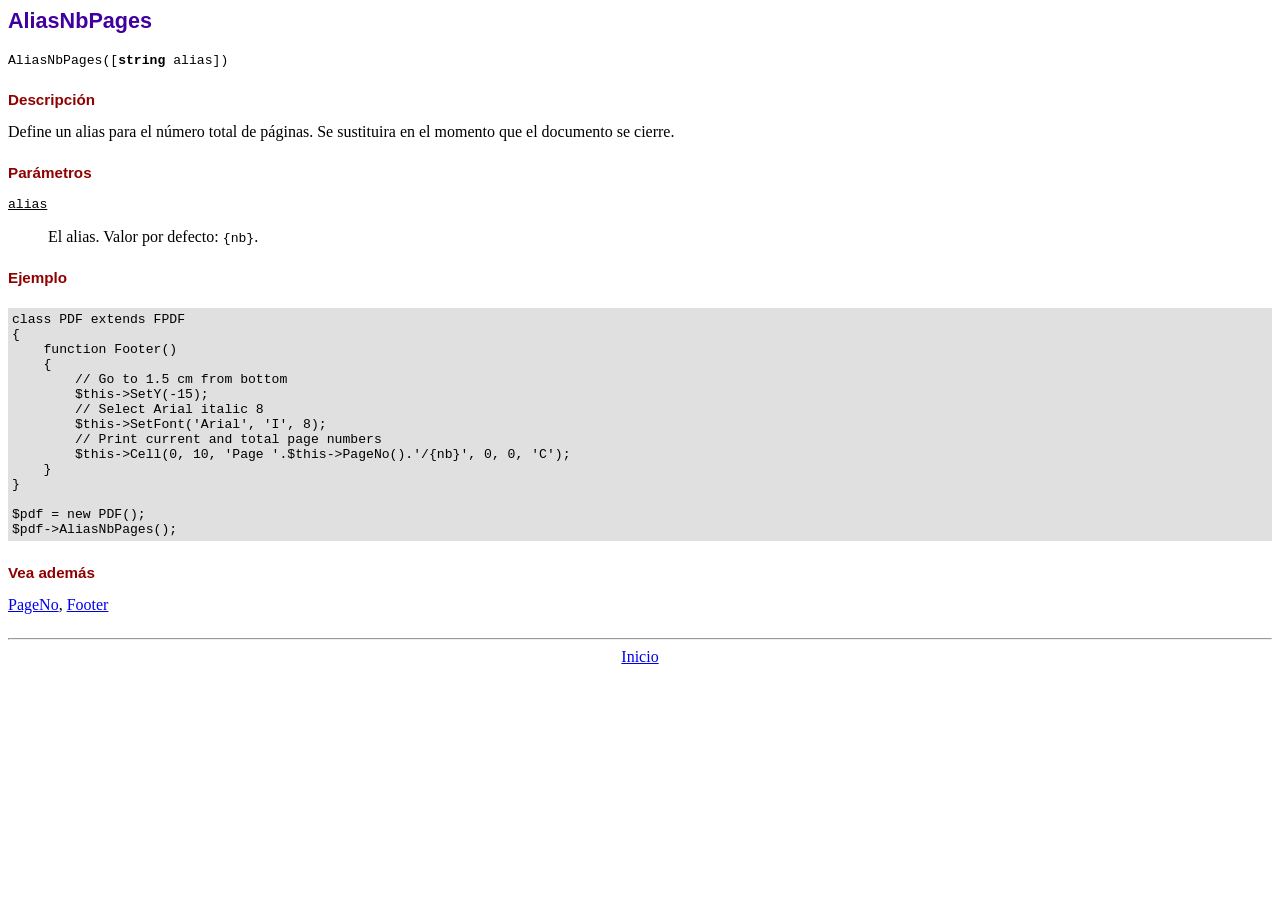
<file: Assets/FPDF_v186/doc/aliasnbpages.htm>
<!DOCTYPE html PUBLIC "-//W3C//DTD HTML 4.01 Transitional//EN">
<html>
<head>
<meta http-equiv="Content-Type" content="text/html; charset=UTF-8">
<title>AliasNbPages</title>
<link type="text/css" rel="stylesheet" href="../fpdf.css">
</head>
<body>
<h1>AliasNbPages</h1>
<code>AliasNbPages([<b>string</b> alias])</code>
<h2>Descripción</h2>
Define un alias para el número total de páginas. Se sustituira en el momento que el documento se cierre.
<h2>Parámetros</h2>
<dl class="param">
<dt><code>alias</code></dt>
<dd>
El alias. Valor por defecto: <code>{nb}</code>.
</dd>
</dl>
<h2>Ejemplo</h2>
<div class="doc-source">
<pre><code>class PDF extends FPDF
{
    function Footer()
    {
        // Go to 1.5 cm from bottom
        $this-&gt;SetY(-15);
        // Select Arial italic 8
        $this-&gt;SetFont('Arial', 'I', 8);
        // Print current and total page numbers
        $this-&gt;Cell(0, 10, 'Page '.$this-&gt;PageNo().'/{nb}', 0, 0, 'C');
    }
}

$pdf = new PDF();
$pdf-&gt;AliasNbPages();</code></pre>
</div>
<h2>Vea además</h2>
<a href="pageno.htm">PageNo</a>,
<a href="footer.htm">Footer</a>
<hr style="margin-top:1.5em">
<div style="text-align:center"><a href="index.htm">Inicio</a></div>
</body>
</html>
</file>
<file: Assets/FPDF_v186/fpdf.css>
body {font-family:"Times New Roman",serif}
h1 {font:bold 135% Arial,sans-serif; color:#4000A0; margin-bottom:0.9em}
h2 {font:bold 95% Arial,sans-serif; color:#900000; margin-top:1.5em; margin-bottom:1em}
dl.param dt {text-decoration:underline}
dl.param dd {margin-top:1em; margin-bottom:1em}
dl.param ul {margin-top:1em; margin-bottom:1em}
tt, code, kbd {font-family:"Courier New",Courier,monospace; font-size:82%}
div.source {margin-top:1.4em; margin-bottom:1.3em}
div.source pre {display:table; border:1px solid #24246A; width:100%; margin:0em; font-family:inherit; font-size:100%}
div.source code {display:block; border:1px solid #C5C5EC; background-color:#F0F5FF; padding:6px; color:#000000}
div.doc-source {margin-top:1.4em; margin-bottom:1.3em}
div.doc-source pre {display:table; width:100%; margin:0em; font-family:inherit; font-size:100%}
div.doc-source code {display:block; background-color:#E0E0E0; padding:4px}
.kw {color:#000080; font-weight:bold}
.str {color:#CC0000}
.cmt {color:#008000}
p.demo {text-align:center; margin-top:-0.9em}
a.demo {text-decoration:none; font-weight:bold; color:#0000CC}
a.demo:link {text-decoration:none; font-weight:bold; color:#0000CC}
a.demo:hover {text-decoration:none; font-weight:bold; color:#0000FF}
a.demo:active {text-decoration:none; font-weight:bold; color:#0000FF}
</file>
